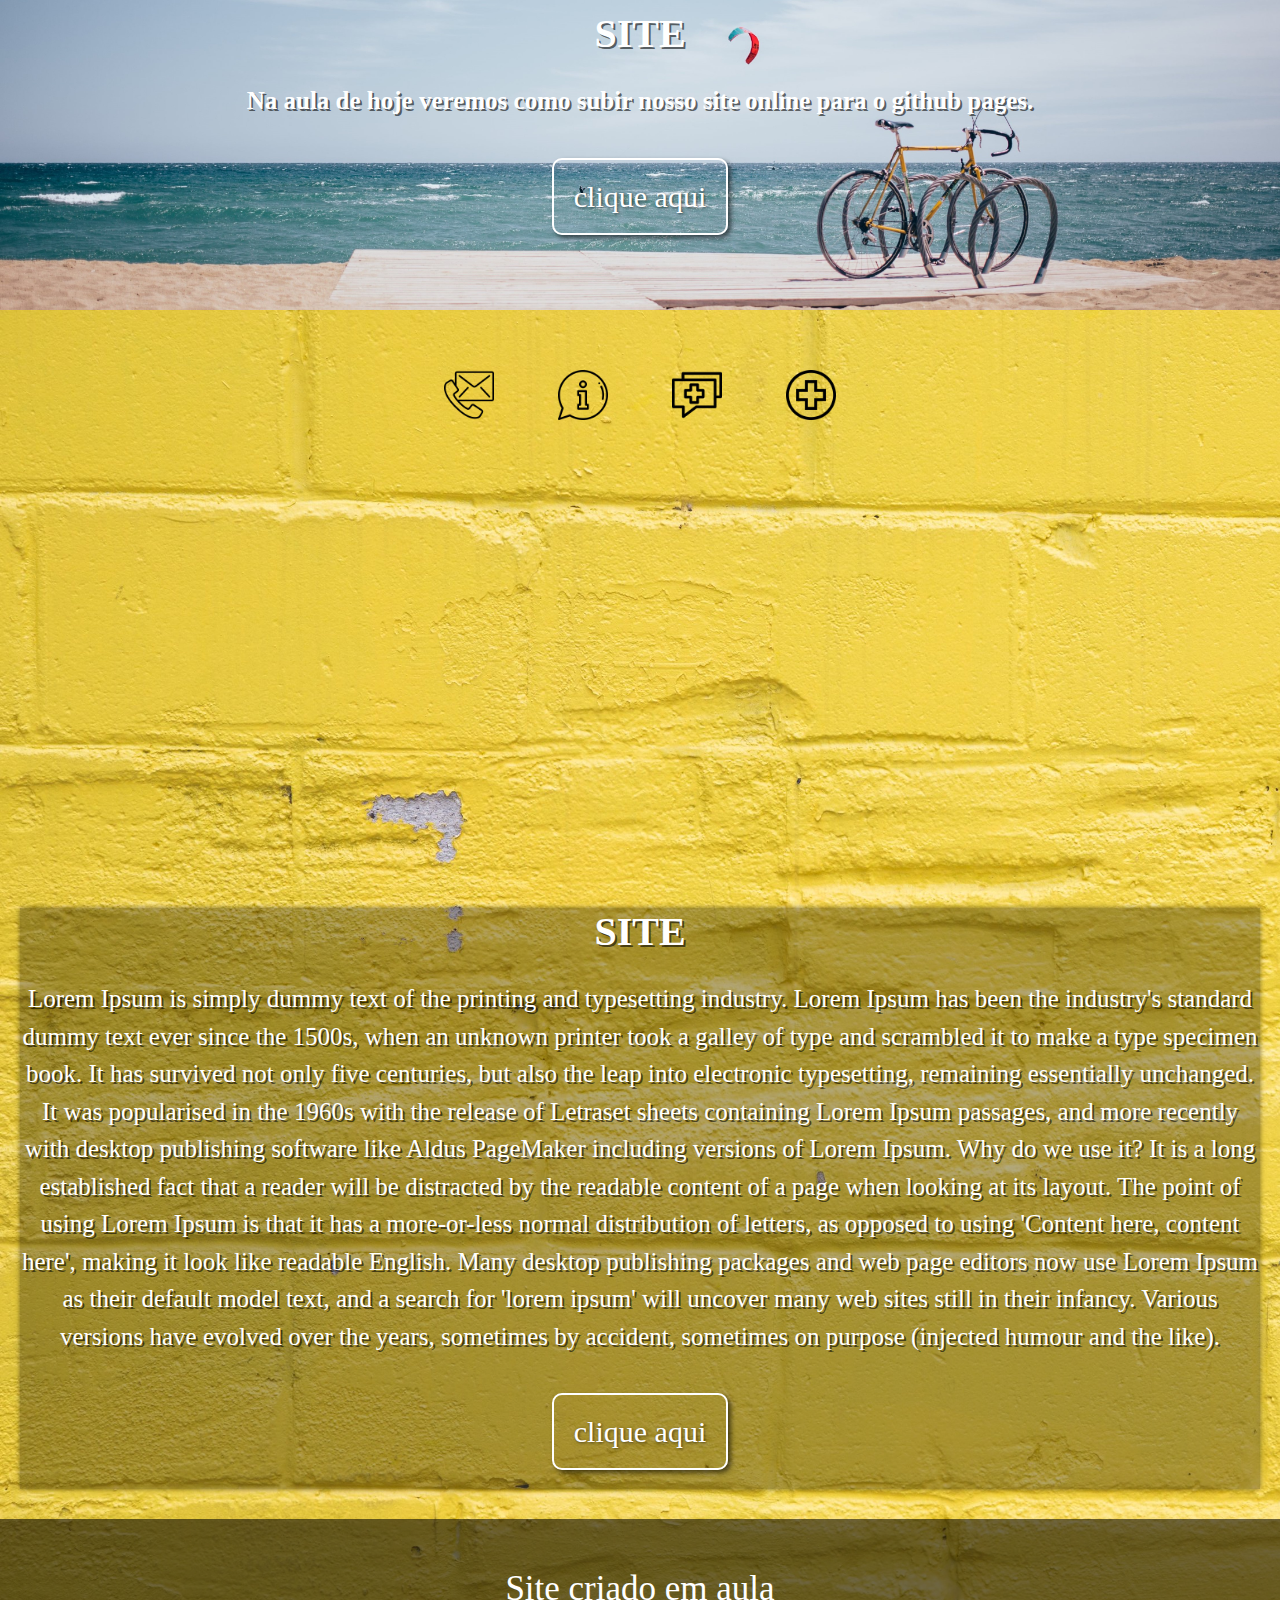
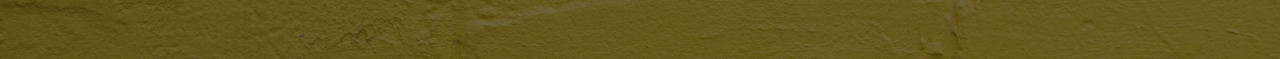
<file: index.html>
<!DOCTYPE html>
<html>
<head>
    <meta charset="UTF-8">
    <meta name="viewport" content="width=device-width, initial-scale=1.0">
    <link rel="stylesheet" href="style.css">
    <title>Aula Semana 3</title>
</head>
<body>
<div class="body-box">

    <div class="box-titulo">
        
        <label class="titulo">Site</label>
        <p class="paragrafo">Na aula de hoje veremos como subir nosso site online para o github pages.</p>
        <a id="clique" href="pagina.html">Clique aqui</a>
    </div>
    
    <div class="container-icons" >
        <img class="icone" src="img/contact.png" alt="Contato">
        <img class="icone" src="img/info.png" alt="Informações">
        <img class="icone" src="img/health.png" alt="Informações">
        <img class="icone" src="img/cross.png" alt="Informações">
    </div>
    
    <div class="container-video">
        <iframe id="video" width="650" height="400" src="https://www.youtube.com/embed/q5DXMr5v48k" frameborder="0" allow="accelerometer; autoplay; encrypted-media; gyroscope; picture-in-picture" allowfullscreen></iframe>
    </div>
    
    <div class="box-end">
        
        <label class="titulo">Site</label>
        <p class="paragrafo2">Lorem Ipsum is simply dummy text of the printing and typesetting industry. Lorem Ipsum has been the industry's standard dummy text ever since the 1500s, when an unknown printer took a galley of type and scrambled it to make a type specimen book. It has survived not only five centuries, but also the leap into electronic typesetting, remaining essentially unchanged. It was popularised in the 1960s with the release of Letraset sheets containing Lorem Ipsum passages, and more recently with desktop publishing software like Aldus PageMaker including versions of Lorem Ipsum.

            Why do we use it?
            It is a long established fact that a reader will be distracted by the readable content of a page when looking at its layout. The point of using Lorem Ipsum is that it has a more-or-less normal distribution of letters, as opposed to using 'Content here, content here', making it look like readable English. Many desktop publishing packages and web page editors now use Lorem Ipsum as their default model text, and a search for 'lorem ipsum' will uncover many web sites still in their infancy. Various versions have evolved over the years, sometimes by accident, sometimes on purpose (injected humour and the like).
            
            </p>
        <a id="clique" href="pages/pagina.html">Clique aqui</a>
        <div style="padding: 20px;"></div>
    </div>
    
</div>
</body>
<footer>
    <p id="footer-text">Site criado em aula</p>
</footer>
</html>
</file>
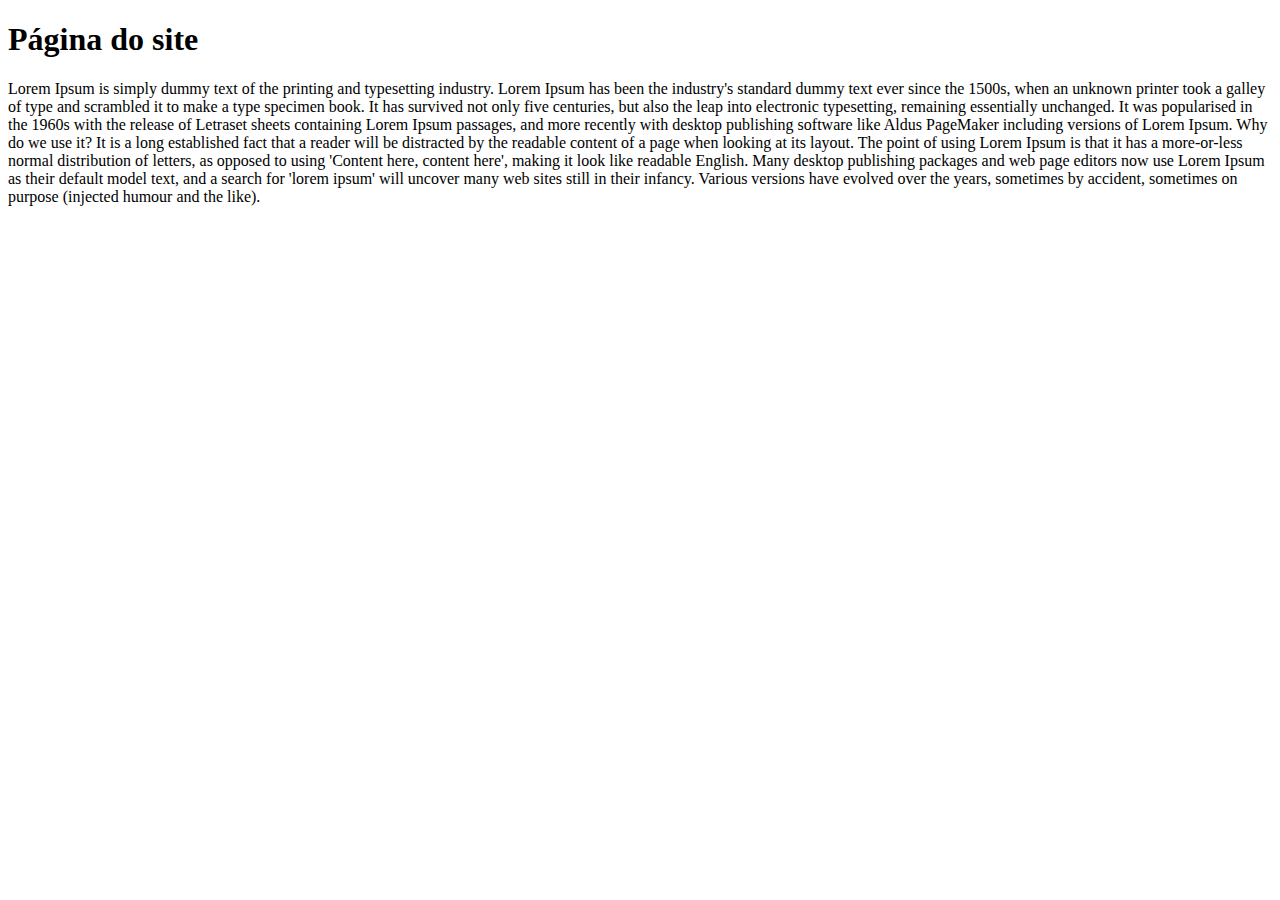
<file: pagina.html>
<!DOCTYPE html>
<html>
<head>
    <meta charset="UTF-8">
    <meta name="viewport" content="width=device-width, initial-scale=1.0">
    <title>Página de nosso site</title>
</head>
<body>
    <h1>Página do site</h1>
    <p>Lorem Ipsum is simply dummy text of the printing and typesetting industry. Lorem Ipsum has been the industry's standard dummy text ever since the 1500s, when an unknown printer took a galley of type and scrambled it to make a type specimen book. It has survived not only five centuries, but also the leap into electronic typesetting, remaining essentially unchanged. It was popularised in the 1960s with the release of Letraset sheets containing Lorem Ipsum passages, and more recently with desktop publishing software like Aldus PageMaker including versions of Lorem Ipsum.

        Why do we use it?
        It is a long established fact that a reader will be distracted by the readable content of a page when looking at its layout. The point of using Lorem Ipsum is that it has a more-or-less normal distribution of letters, as opposed to using 'Content here, content here', making it look like readable English. Many desktop publishing packages and web page editors now use Lorem Ipsum as their default model text, and a search for 'lorem ipsum' will uncover many web sites still in their infancy. Various versions have evolved over the years, sometimes by accident, sometimes on purpose (injected humour and the like).
        
        </p>
</body>
</html>
</file>
<file: style.css>
body{
    background: url("img/bright-yellow-brick.jpg");
    background-size: cover;
    
    font-family: Cambria, Cochin, Georgia, Times, serif;
    margin: 0px;
    
}
div{
    text-align: center;
}

.body-box{
    padding:20px;
    padding-top: 0px;
    padding-bottom: 0px;
}
.icone{
    height: 50px;
    margin: 30px;
    margin-top: 60px;
    margin-bottom: 60px;
}
.box-titulo{
    width: auto;
    text-align: center;
    background: url("img/the-active-beach.jpg");
    background-size: contain;
    background-attachment: fixed;
    height: 300px;
    margin-left: -20px;
    margin-right: -20px;
    padding-top: 10px;
}
.titulo{
    color: white;
    font-size: 40px;
    font-weight: bolder;
    text-shadow: 2px 2px rgba(0, 0, 0, 0.568);
    text-transform: uppercase;
    
}

.paragrafo{
    color: white;
    font-size: 25px;
    font-weight: bold;
    text-shadow: 2px 2px rgba(0, 0, 0, 0.568);
    line-height: 1.5;
    margin-bottom: 60px;
}
.paragrafo2{
    color: white;
    font-size: 25px;
    text-shadow: 2px 2px rgba(0, 0, 0, 0.568);
    line-height: 1.5;
    margin-bottom: 60px;
}

.box-end{
    margin-top: 20px;
    box-shadow:0px 0px 5px rgba(1, 1, 1, 0.5);
    background-color: rgba(0, 0, 0, 0.3);
}

.container-icons{
    width: 100%;
    text-align: center;
}

#clique{
    font-size: 30px;
    text-align: center;
    border: 2px white solid;
    padding: 20px;
    border-radius: 10px;
    color: rgb(255, 255, 255);
    text-decoration: none;
    text-transform: lowercase;
    box-shadow: 3px 3px 5px rgba(0, 0, 0, 0.568);
    text-shadow: 1px 1px 3px rgba(0, 0, 0, 0.568);
   
}

#clique:hover{
    background-color: rgba(255, 255, 255, 0.411);
}

.container-video{
    width: auto;
    text-align: center;
}
#video{
    width: 650px;
    height: 400px;

}
footer{
    width: 100%;
    text-align: center;
    margin-top: 30px;
    background-color: rgba(0, 0, 0, 0.568);
    clear: both;
    padding-top: 15px;
    padding-bottom: 15px;
}
#footer-text{
    font-size: 35px;
    color: white;
}
</file>
